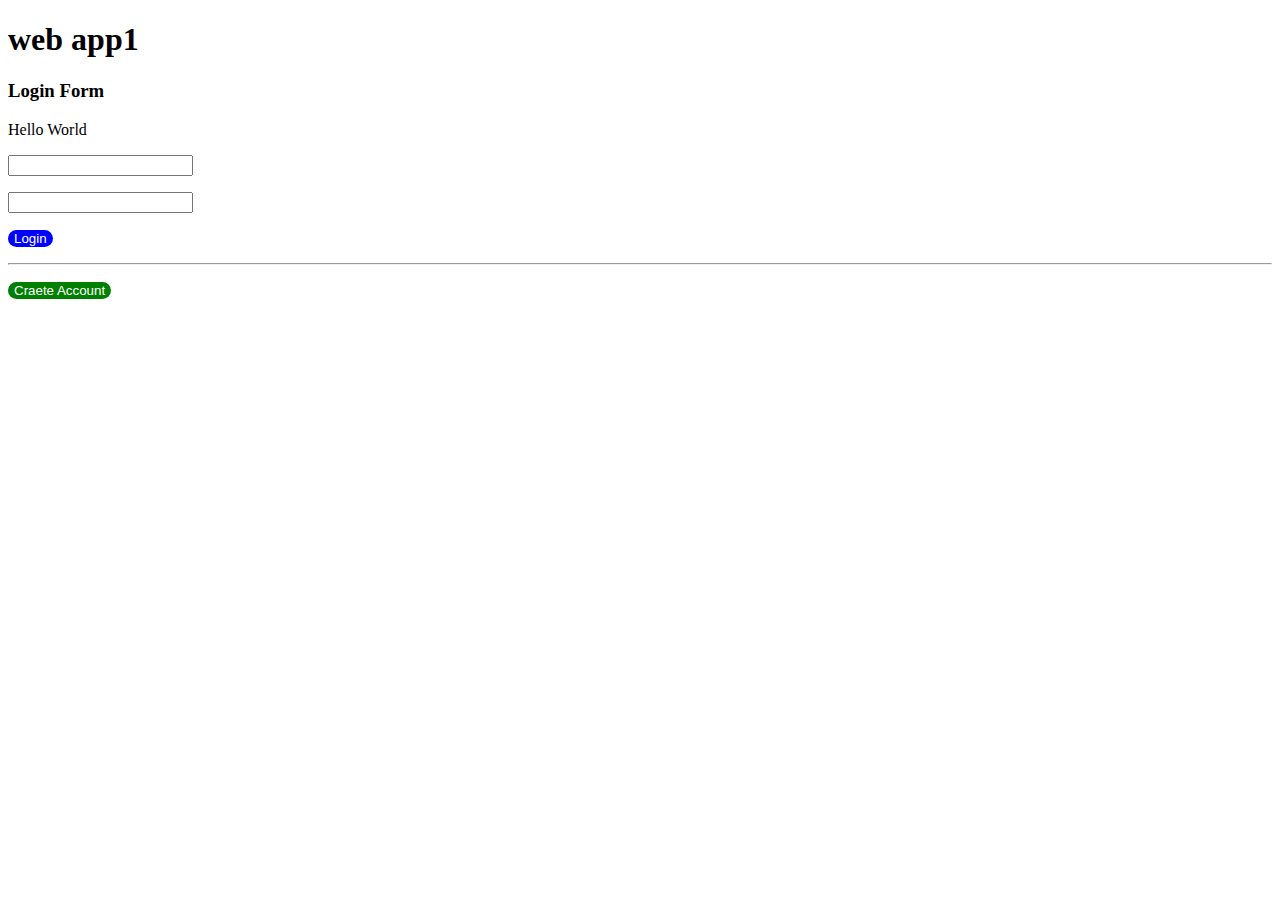
<file: html-css-js/web-app-1/index.html>
<!DOCTYPE html>
<html lang="en">
<head>
    <meta charset="UTF-8">
    <meta name="viewport" content="width=device-width, initial-scale=1.0">
    <title>Document</title>
    <link rel="stylesheet" href="styles.css">
    <script src="script.js"></script>
</head>
<body>
    <h1>web app1</h1>
    <div>
        <h3>Login Form</h3>
        <p><label id="lblMessage">Hello World</label></p>
            <p><input type="text" id="txtEmail"></p>
            <p><input type="password" id="txtPassword"></p>
            <p><button type="submit" class="login-btn" onclick="dispMessage()">Login</button></p>
            <hr>
            <p><button class="register-btn">Craete Account</button></p>
    </div>
</body>
</html>
</file>
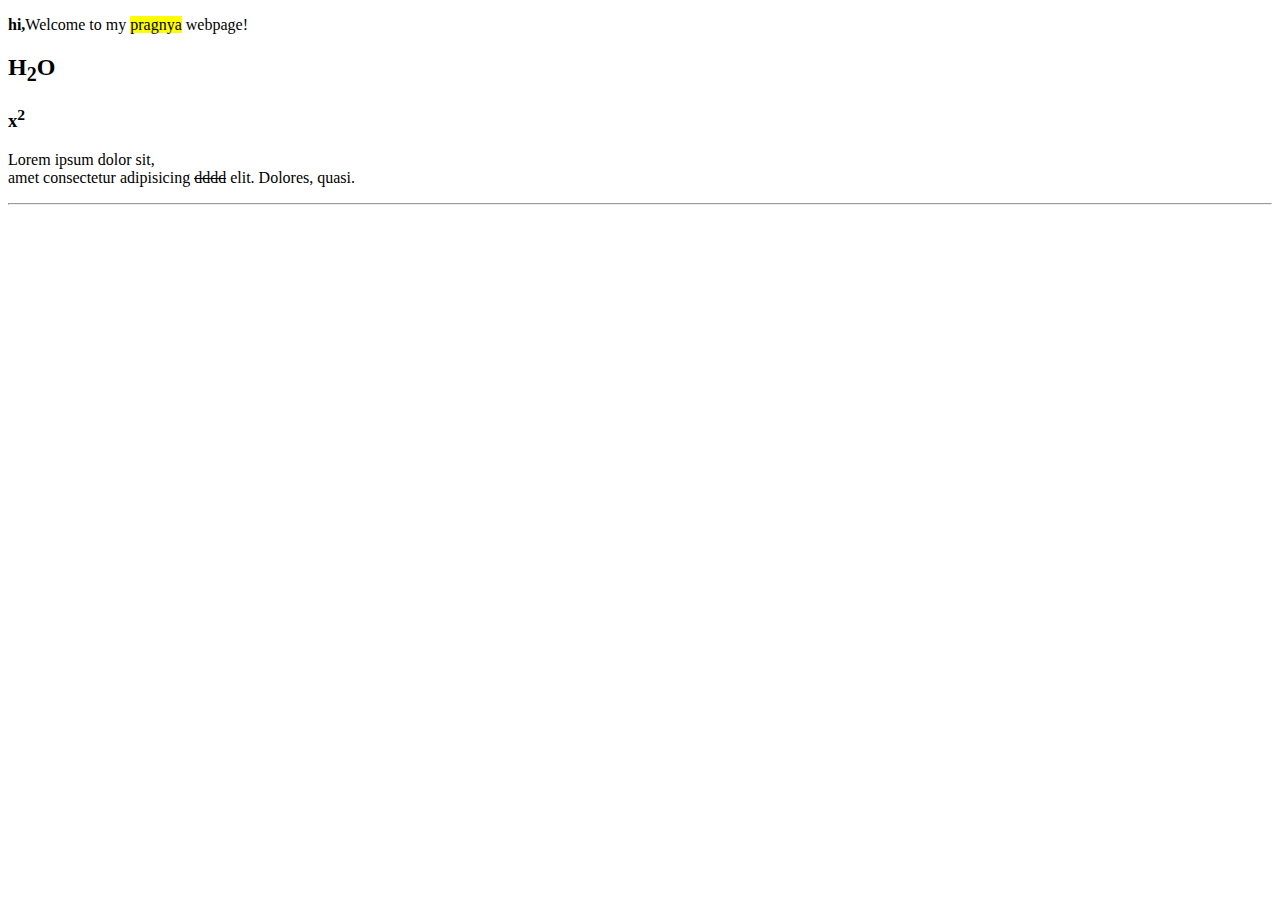
<file: file1.html>
<!DOCTYPE html>
<html lang="en">
<head>
    <meta charset="UTF-8">
    <meta name="viewport" content="width=device-width, initial-scale=1.0">
    <title>Document</title>
</head>
<body>
    <p><strong>hi,</strong>Welcome to my <mark>pragnya</mark> webpage!</p>
    <h2>H<sub>2</sub>O</h2>
    <h3>x<sup>2</sup></h3>
    <p>
        Lorem ipsum dolor sit,<br> amet consectetur adipisicing <del>dddd</del> elit. Dolores, quasi.
    </p>
    <hr>
</body>
</html>
</file>
<file: html-css-js/web-app-1/styles.css>
.login-btn{
    background-color: blue;
    color: white;
    border-radius: 30px;
    border: none;
}
.register-btn{
    background-color: green;
    color: white;
    border-radius: 30px;
    border: none;
}
/* label{
   color: red;
} */
</file>
